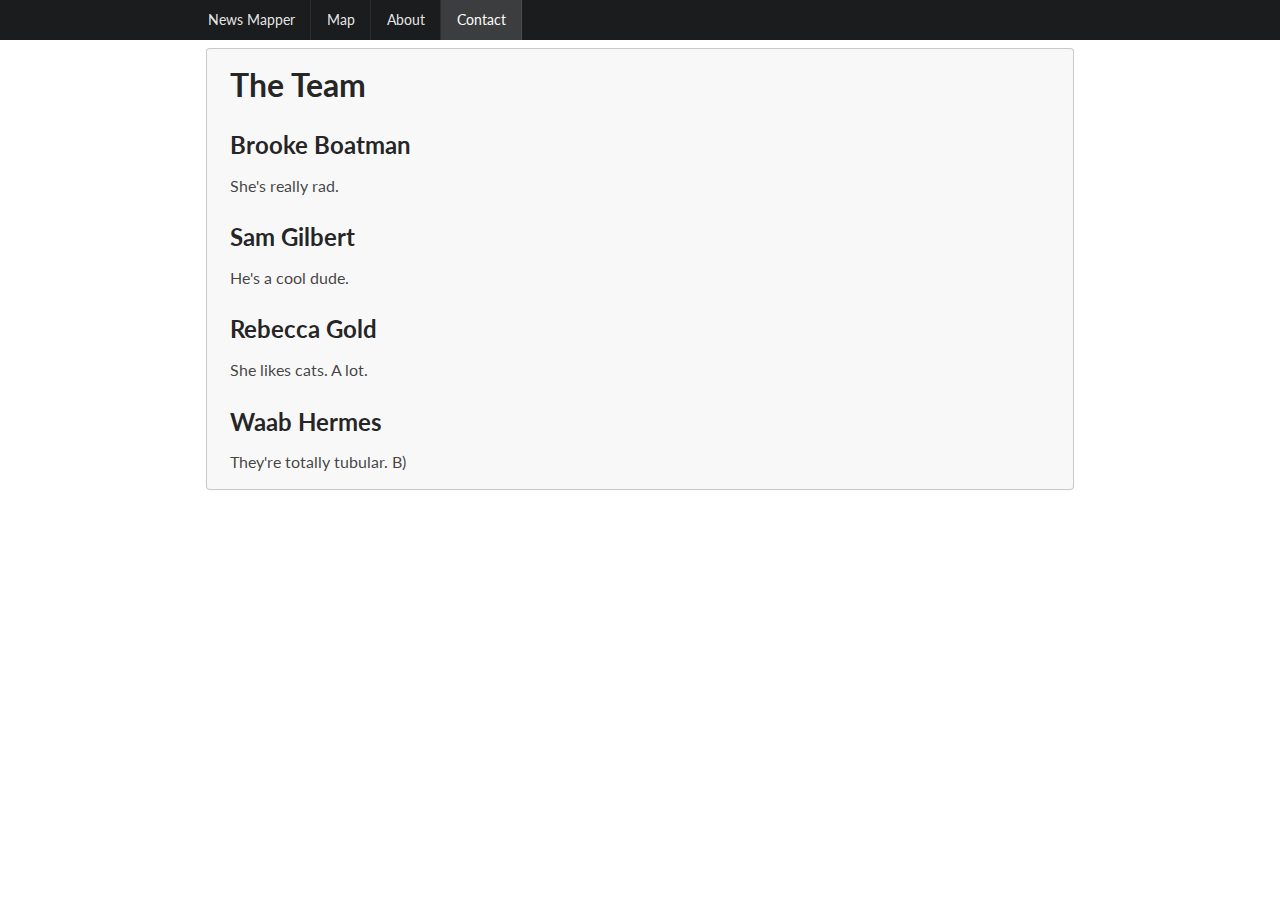
<file: display/contact.html>
<!doctype html>
<html>

<head>
  <meta charset="utf-8">
  <meta name="description" content="">
  <meta name=viewport content="width=device-width, initial-scale=1">

  <link rel="stylesheet" type="text/css" href="semantic/dist/semantic.min.css">
  <script src="semantic/dist/semantic.min.js"></script>

  <title>News Mapper - Contact</title>
</head>

<body>
    
<br/>

  <div class="ui page grid main">
    <div class="computer tablet only row">
      <div class="ui inverted fixed menu navbar page grid">
        <a href="index.html" class="brand item">News Mapper</a>
        <a href="index.html" class="item">Map</a>
        <a href="about.html" class="item">About</a>
        <a href="contact.html" class="active item">Contact</a>
      </div>
    </div>

    <div class="row">
      <div class="column padding-reset">
        <div class="ui large message">
          <h1 class="ui huge header">The Team</h1>
          <h2>Brooke Boatman</h2>
          <p>She's really rad.</p>
          <h2>Sam Gilbert</h2>
          <p>He's a cool dude.</p>
          <h2>Rebecca Gold</h2>
          <p>She likes cats. A lot.</p>
          <h2>Waab Hermes</h2>
          <p>They're totally tubular. B)</p>
        </div>
      </div>
    </div>



  </main>
</body>

</html>
</file>
